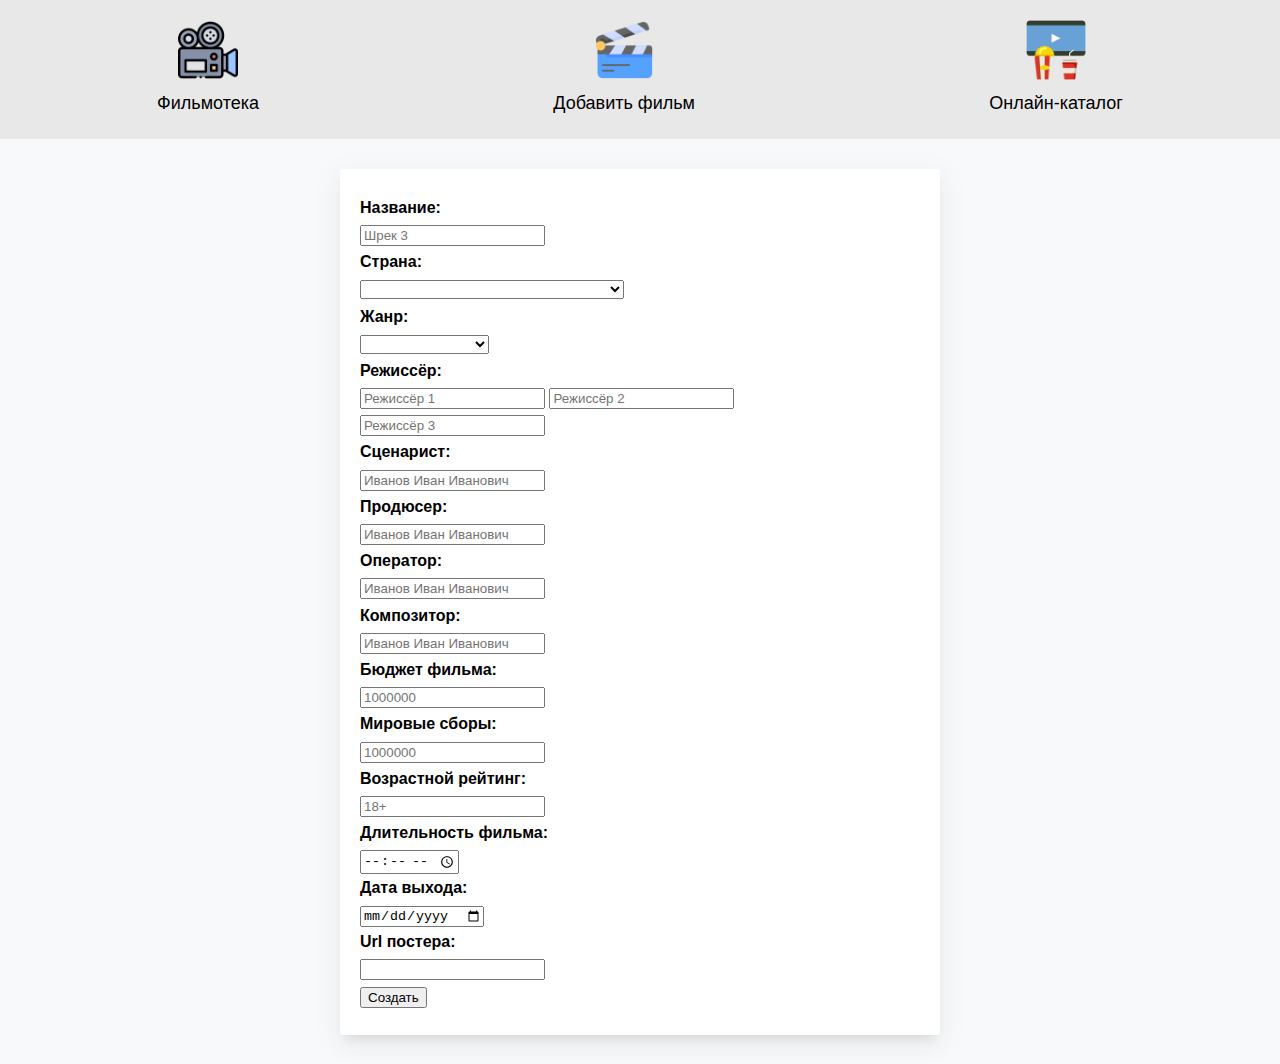
<file: createFilm.html>
<!DOCTYPE html>
<html lang="ru">
<head>
    <meta charset="UTF-8">
    <meta name="viewport"
          content="width=device-width, user-scalable=no, initial-scale=1.0, maximum-scale=1.0, minimum-scale=1.0">
    <title>Фильмотека</title>
    <link rel="icon" type="image/png" href="img/favicon.png">
    <link rel="stylesheet" href="style.css"/>
</head>
<body>
<header>
    <div class="header-logo">
        <div class="logo">
            <img src="img/favicon.png">
        </div>
        <div class="title">
            <a href="offlineCatalog.html">Фильмотека</a>
        </div>
    </div>
    <div class="header-logo">
        <div class="logo">
            <img src="img/add.png">
        </div>
        <div class="title">
            <a href="createFilm.html">Добавить фильм</a>
        </div>
    </div>
    <div class="header-logo">
        <div class="logo">
            <img src="img/online.png">
        </div>
        <div class="title">
            <a href="index.html">Онлайн-каталог</a>
        </div>
    </div>
</header>

<div class="newFilm-container">
    <form id="newFilm">
        <label class="newFilm-label">
            Название:
            <div class="split"></div>
            <input type="text" id="name" placeholder="Шрек 3" required>
        </label>
        <div class="split"></div>

        <label class="newFilm-label">
            Страна:
            <div class="split"></div>
            <select id="country-filter" class="value-filter"></select>
        </label>
        <div class="split"></div>

        <label class="newFilm-label">
            Жанр:
            <div class="split"></div>
            <select id="genre-filter" class="value-filter"></select>
        </label>
        <div class="split"></div>

        <label class="newFilm-label">
            Режиссёр:
            <div class="split"></div>
            <input type="text" id="director1" class="value-filter" placeholder="Режиссёр 1">
            <input type="text" id="director2" class="value-filter" placeholder="Режиссёр 2">
            <input type="text" id="director3" class="value-filter" placeholder="Режиссёр 3">
        </label>
        <div class="split"></div>

        <label class="newFilm-label">
            Сценарист:
            <div class="split"></div>
            <input type="text" id="screenwriter" class="value-filter" placeholder="Иванов Иван Иванович">
        </label>
        <div class="split"></div>

        <label class="newFilm-label">
            Продюсер:
            <div class="split"></div>
            <input type="text" id="producer" class="value-filter" placeholder="Иванов Иван Иванович">
        </label>
        <div class="split"></div>

        <label class="newFilm-label">
            Оператор:
            <div class="split"></div>
            <input type="text" id="operator" class="value-filter" placeholder="Иванов Иван Иванович">
        </label>
        <div class="split"></div>

        <label class="newFilm-label">
            Композитор:
            <div class="split"></div>
            <input type="text" id="composer" class="value-filter" placeholder="Иванов Иван Иванович">
        </label>
        <div class="split"></div>

        <label class="newFilm-label">
            Бюджет фильма:
            <div class="split"></div>
            <input type="number" id="budget" class="value-filter" placeholder="1000000" min="0">
        </label>
        <div class="split"></div>

        <label class="newFilm-label">
            Мировые сборы:
            <div class="split"></div>
            <input type="number" id="worldFees" class="value-filter" placeholder="1000000" min="0">
        </label>
        <div class="split"></div>

        <label class="newFilm-label">
            Возрастной рейтинг:
            <div class="split"></div>
            <input type="text" id="ageRate" class="value-filter" placeholder="18+">
        </label>
        <div class="split"></div>

        <label class="newFilm-label">
            Длительность фильма:
            <div class="split"></div>
            <input type="time" id="filmLength" class="value-filter" required>
        </label>
        <div class="split"></div>

        <label class="newFilm-label">
            Дата выхода:
            <div class="split"></div>
            <input type="date" id="releaseDate" class="value-filter" required>
        </label>
        <div class="split"></div>

        <label class="newFilm-label">
            Url постера:
            <div class="split"></div>
            <input type="text" id="posterUrl" class="value-filter">
        </label>
        <div class="split"></div>

        <button type="submit" onclick="createFilm.addToFilmList()">Создать</button>
    </form>
</div>

<!--NewFilm-->
<script src="components/filter/filter.js"></script>
<!--NewFilm-->
<script src="components/newFilm/createFilm.js"></script>
<link rel="stylesheet" href="components/newFilm/createFilm.css">

</body>
</html>
</file>
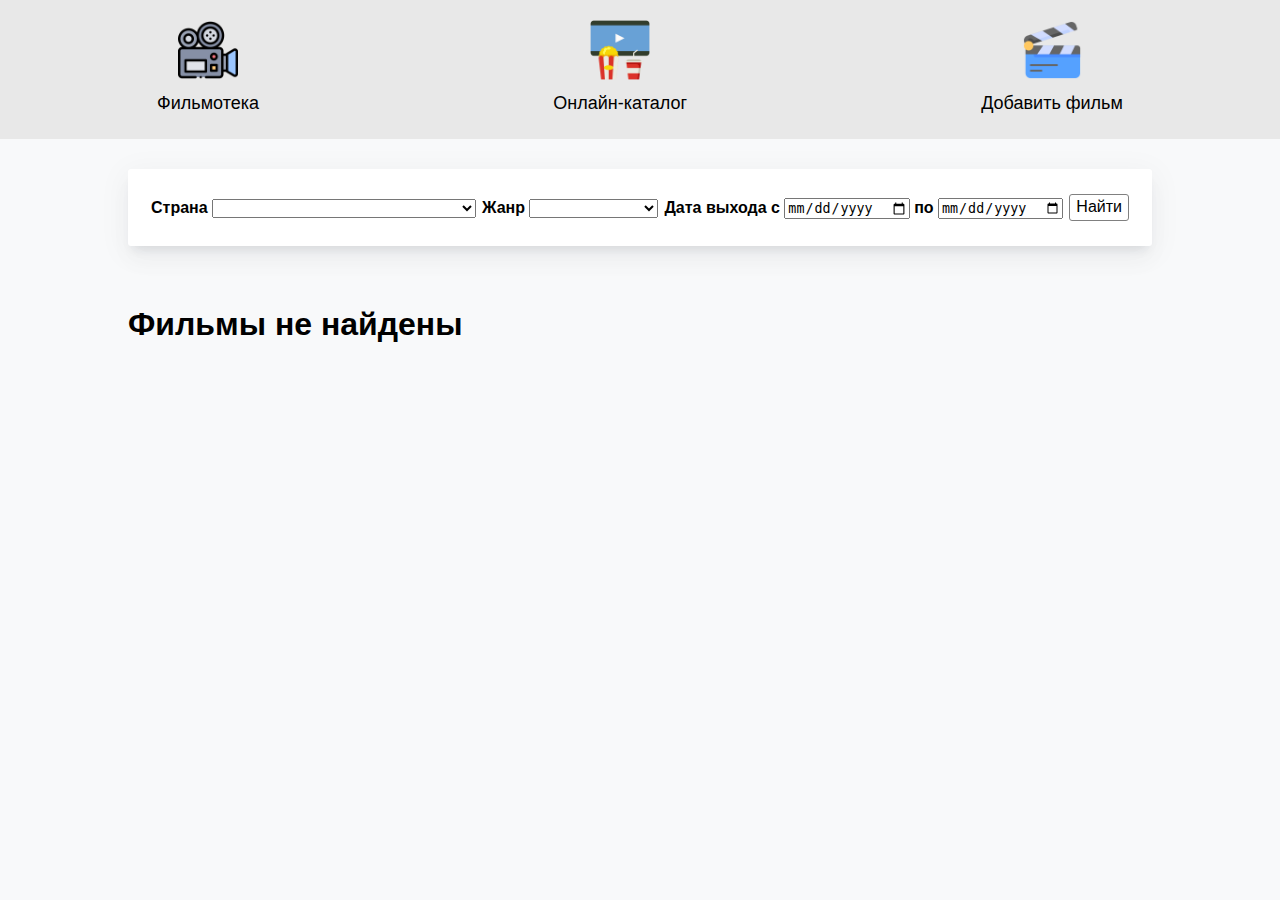
<file: offlineCatalog.html>
<!DOCTYPE html>
<html lang="ru">
<head>
    <meta charset="UTF-8">
    <meta name="viewport"
          content="width=device-width, user-scalable=no, initial-scale=1.0, maximum-scale=1.0, minimum-scale=1.0">
    <title>Фильмотека</title>
    <link rel="icon" type="image/png" href="img/favicon.png">
    <link rel="stylesheet" href="style.css"/>
</head>
<body>
<header>
    <div class="header-logo">
        <div class="logo">
            <img src="img/favicon.png">
        </div>
        <div class="title">
            <a href="offlineCatalog.html">Фильмотека</a>
        </div>
    </div>
    <div class="header-logo">
        <div class="logo">
            <img src="img/online.png">
        </div>
        <div class="title">
            <a href="index.html">Онлайн-каталог</a>
        </div>
    </div>
    <div class="header-logo">
        <div class="logo">
            <img src="img/add.png">
        </div>
        <div class="title">
            <a href="createFilm.html">Добавить фильм</a>
        </div>
    </div>
</header>

<div id="filter">
    <label class="label-text-filter">
        Страна
        <select id="country-filter" class="value-filter" onchange="">
        </select>
    </label>
    <label class="label-text-filter">
        Жанр
        <select id="genre-filter" class="value-filter">
        </select>
    </label>
    <label class="label-text-filter">
        Дата выхода с
        <input type="date" id="yearFrom-filter" class="value-filter">
        по
        <input type="date" id="yearTo-filter" class="value-filter">
    </label>
    <button class="filter__btn" onclick="offlineCatalog.renderCatalogByFilter()">Найти</button>
</div>
<div id="catalog"></div>
<div id="comment"></div>
<div id="newcomment"></div>
<div id="add-film"></div>

<!--Filter-->
<script src="components/filter/filter.js"></script>
<link rel="stylesheet" href="components/filter/filter.css">

<!--Catalog-->
<script src="components/catalog/offlineCatalog.js"></script>
<link rel="stylesheet" href="components/catalog/catalog.css">

<!--Comment-->
<script src="components/comment/comment.js"></script>
<link rel="stylesheet" href="components/comment/comment.css">

</body>
</html>
</file>
<file: style.css>
:root {
    --color-light: #f8f9fa;
    --color-medium: #e8e8e8;
    --color-dark: #a1a1a1;
    --color-unaccent: #808080;
    --color-white: #fff;
    --color-black: #000000FF;
    --color-accent: #9BC6FF;

    --spacing-small: 10px;
    --spacing-medium: 15px;
    --spacing-large: 30px;

    --border-radius: 3px;
    --linear-gradient: linear-gradient(to right, #e2f87c, #d6f567, #c8f151, #b9ee38, #a8eb12);
    --box-shadow: 0 16px 24px 2px rgba(33, 37, 41, .02),
    0 6px 30px 5px rgba(33, 37, 41, .04),
    0 8px 10px -5px rgba(33, 37, 41, .1);
}

* {
    box-sizing: border-box;
}

body {
    margin: 0;
    font-family: Arial, sans-serif;
    padding: 0;
    line-height: 1.7;
    background: var(--color-light);
}

header {
    display: flex;
    flex-direction: row;
    justify-content: space-around;
    flex-wrap: wrap;
    background-color: var(--color-medium);
    padding: 20px 10px;
}

.header-logo {
    display: flex;
    align-items: center;
    flex-direction: column;
}

.header-logo img {
    height: 60px;
}

header a {
    color: var(--color-black);
    padding: 12px;
    text-decoration: none;
    font-size: 18px;
}

header a:hover {
    background-color: var(--color-accent);
    color: var(--color-black);
}

::-webkit-scrollbar {
    width: 8px;
}

::-webkit-scrollbar-thumb {
    background-color: var(--color-dark);
    border-radius: 5px;
}

::-webkit-scrollbar-track {
    background-color: var(--color-white);
}
</file>
<file: components/newFilm/createFilm.css>
.newFilm-container {
    display: flex;
    padding: 25px 20px;
    border-radius: var(--border-radius);
    background-color: var(--color-white);
    box-shadow: var(--box-shadow);
    margin: var(--spacing-large) auto;
    max-width: 600px;
    justify-content: space-around;
    font-weight: bold;
    flex-wrap: wrap;
}
</file>
<file: components/filter/filter.css>
#filter {
    display: flex;
    padding: 25px 20px;
    border-radius: var(--border-radius);
    background-color: var(--color-white);
    box-shadow: var(--box-shadow);
    margin: var(--spacing-large) auto;
    width: 80%;
    justify-content: space-around;
    font-weight: bold;
    flex-wrap: wrap;
}
.split {
    width: 100%;
    height: 10px;
}
.value-filter {
    width: auto;
}
</file>
<file: components/catalog/catalog.css>
.catalog-container {
    display: grid;
    grid-gap: 45px;
    grid-template-columns: repeat(auto-fit, minmax(250px, 1fr));
    width: 80%;
    max-width: 1200px;
    margin: var(--spacing-large) auto;
    padding-inline-start: 0px;
}

.catalog-element {
    display: flex;
    flex-direction: column;
    justify-content: flex-end;
    padding: 25px 20px;
    border-radius: var(--border-radius);
    background-color: var(--color-white);
    box-shadow: var(--box-shadow);
}

.catalog-element__name {
    margin-bottom: auto;
    text-transform: uppercase;
    font-weight: bold;
    text-align: center;
}

.catalog-element__img {
    width: 100%;
    height: 270px;
    margin-top: var(--spacing-medium);
    object-fit: contain;
}

.catalog-element__description {
    margin-top: var(--spacing-medium);
    color: var(--color-unaccent);
}

.catalog-element__btn {
    margin-top: var(--spacing-medium);
    padding: var(--spacing-small) var(--spacing-medium);
    border: 1px solid var(--color-unaccent);
    border-radius: var(--border-radius);
    cursor: pointer;
    outline: none;
    background: none;
    font-family: inherit;
    font-size: inherit;
    width: 200px;
}

.filter__btn {
    border: 1px solid var(--color-unaccent);
    border-radius: var(--border-radius);
    cursor: pointer;
    outline: none;
    background: none;
    font-family: inherit;
    font-size: inherit;
}

#buttons {
    display: flex;
    flex-direction: column;
    align-items: center;
}
</file>
<file: components/comment/comment.css>
.comment {
    position: fixed;
    left: 50%;
    top: 50%;
    transform: translate(-50%, -50%);
    width: 50%;
    height: 55%;
    border-radius: var(--border-radius);
    background-color: var(--color-white);
    box-shadow: var(--box-shadow);
    display: flex;
    flex-direction: column;
    flex-wrap: nowrap;
    justify-content: space-between;
}
.comment__title {
    margin: var(--spacing-medium);
    text-transform: uppercase;
    font-weight: bold;
    text-align: center;
    font-size: 20px;
}
.comment-element {
    flex-direction: column;
    text-align: center;
    font-size: 18px;
}
.comment__text {
    font-size: 15px;
}

.comment__btn {
    margin: var(--spacing-medium) auto;
    padding: var(--spacing-small) var(--spacing-medium);
    border: 1px solid var(--color-unaccent);
    border-radius: var(--border-radius);
    cursor: pointer;
    outline: none;
    background: none;
    font-family: inherit;
    font-size: inherit;
    width: 200px;
}

#newcomment_form {
    display: flex;
    flex-direction: column;
    text-align: center;
    justify-content: center;
    height: 100%;
    align-items: center;
}

#userText {
    height: 130px;
    width: 90%;
    text-align: center;
}
</file>
